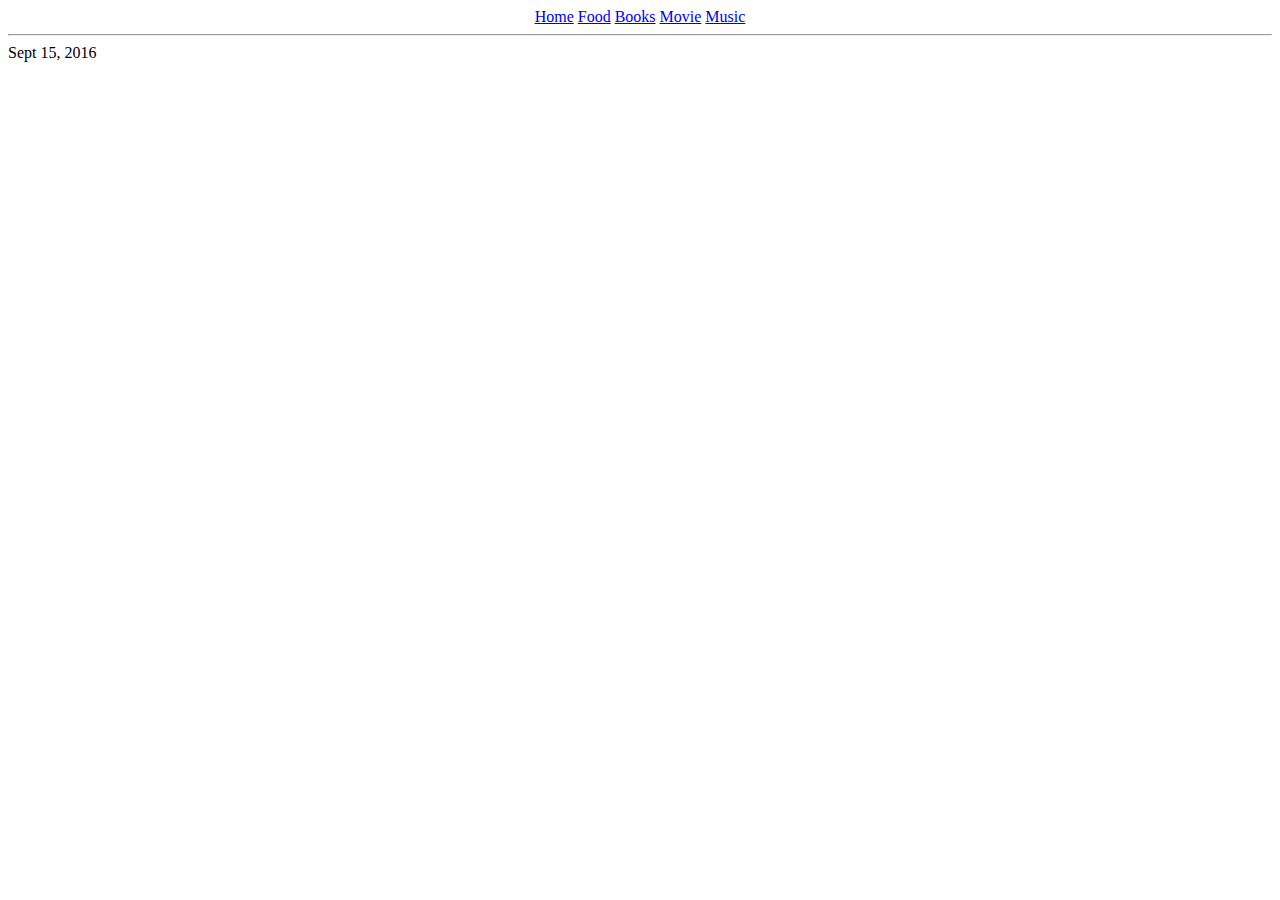
<file: article-one.html>
<html>
  <head>
     <title>Article Three</title>
  </head>
  <body>
		<div>
		<center>
		  <a href="/">Home</a>
		  <a href="/article-one">Food</a>
		  <a href="/article-two">Books</a>
		  <a href="/article-three">Movie</a>
		  <a href="/">Music</a>
		</center>
		<div> 
		<hr /> 
		<div>
		  Sept 15, 2016
		</div>
		</div>
		</div>
	 </body>
</html>
</file>
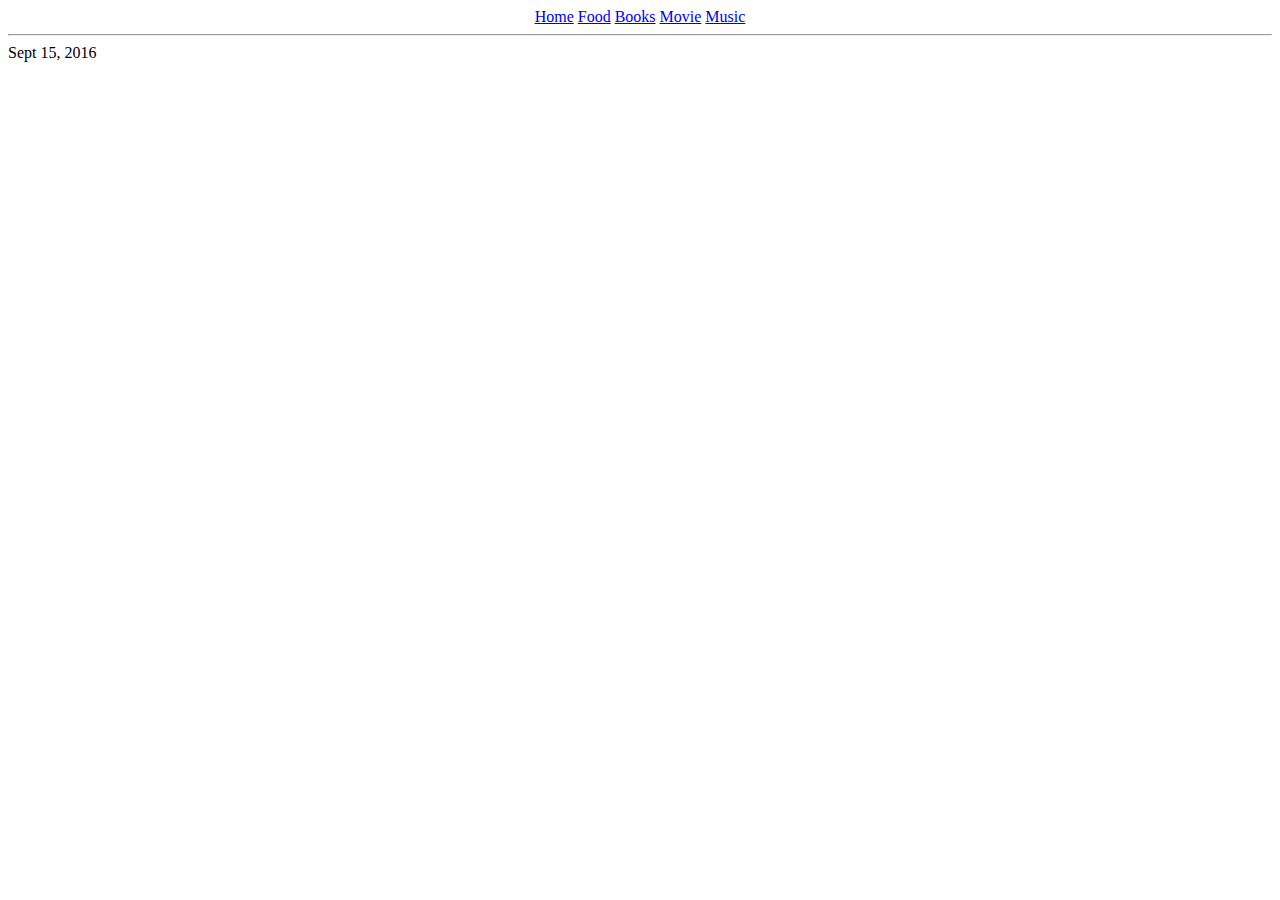
<file: article-three.html>
﻿<html>
  <head>
     <title>Article Three</title>
  </head>
  <body>
		<div>
		<center>
		  <a href="/">Home</a>
		  <a href="/article-one">Food</a>
		  <a href="/article-two">Books</a>
		  <a href="/article-three">Movie</a>
		  <a href="/">Music</a>
		</center>
		<div> 
		<hr /> 
		<div>
		  Sept 15, 2016
		</div>
		<div>
		  <h4>
		</div>
  </body>
</html>
</file>
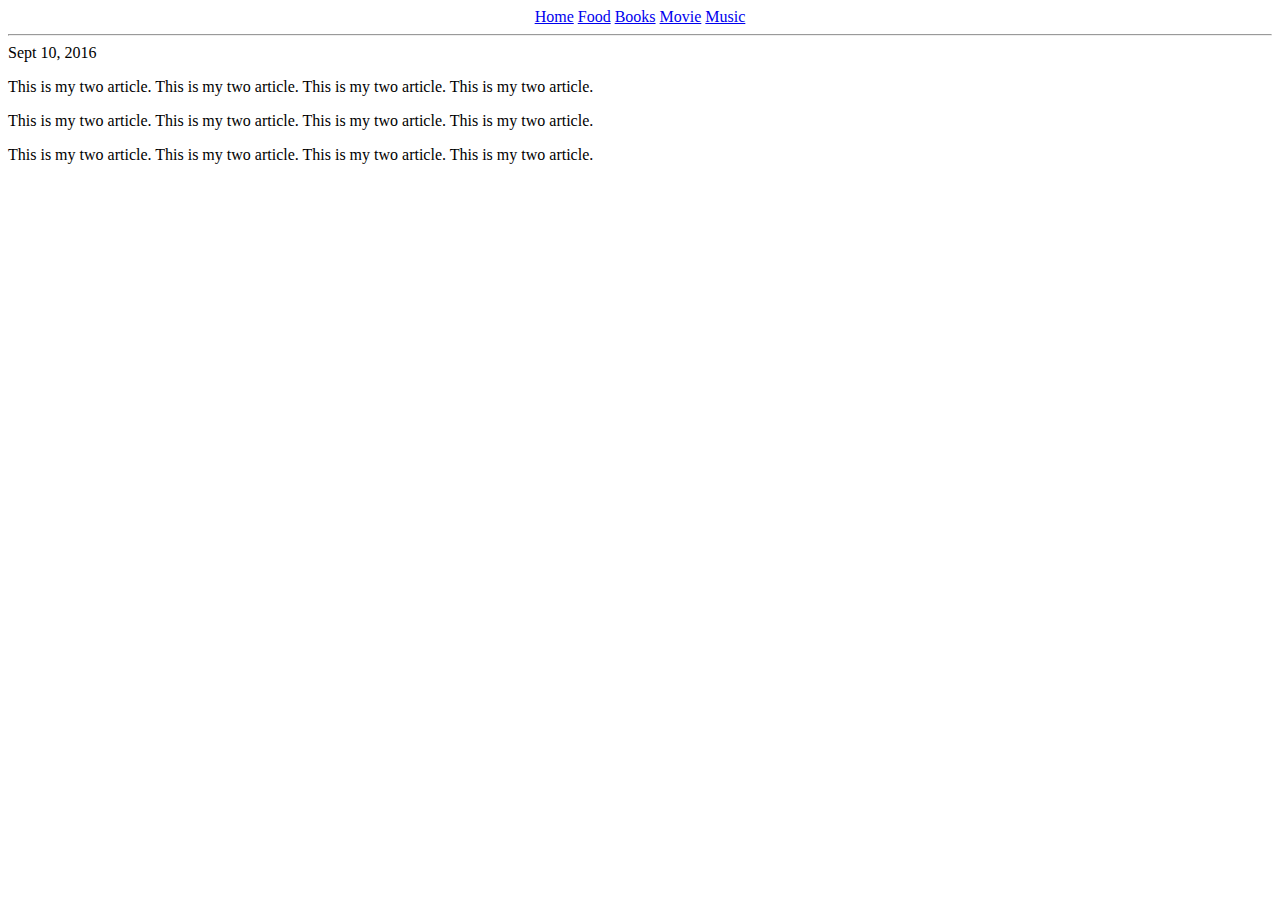
<file: article-two.html>
﻿<html>
  <head>
     <title>Article Two</title>
  </head>
  <body>
		<div>
		<center>
		  <a href="/">Home</a>
		  <a href="/article-one">Food</a>
		  <a href="/article-two">Books</a>
		  <a href="/article-three">Movie</a>
		  <a href="/">Music</a>
		</center>
		<div> 
		<hr /> 
		<div>
		  Sept 10, 2016
		</div>
		<div>
		  <p>
		    This is my two article. This is my two article. This is my two article. This is my two article.
		  </P>
		  <p>
		    This is my two article. This is my two article. This is my two article. This is my two article.
		  </P>
		  <p>
		    This is my two article. This is my two article. This is my two article. This is my two article.
		  </P>
		</div>
  </body>
</html>
</file>
